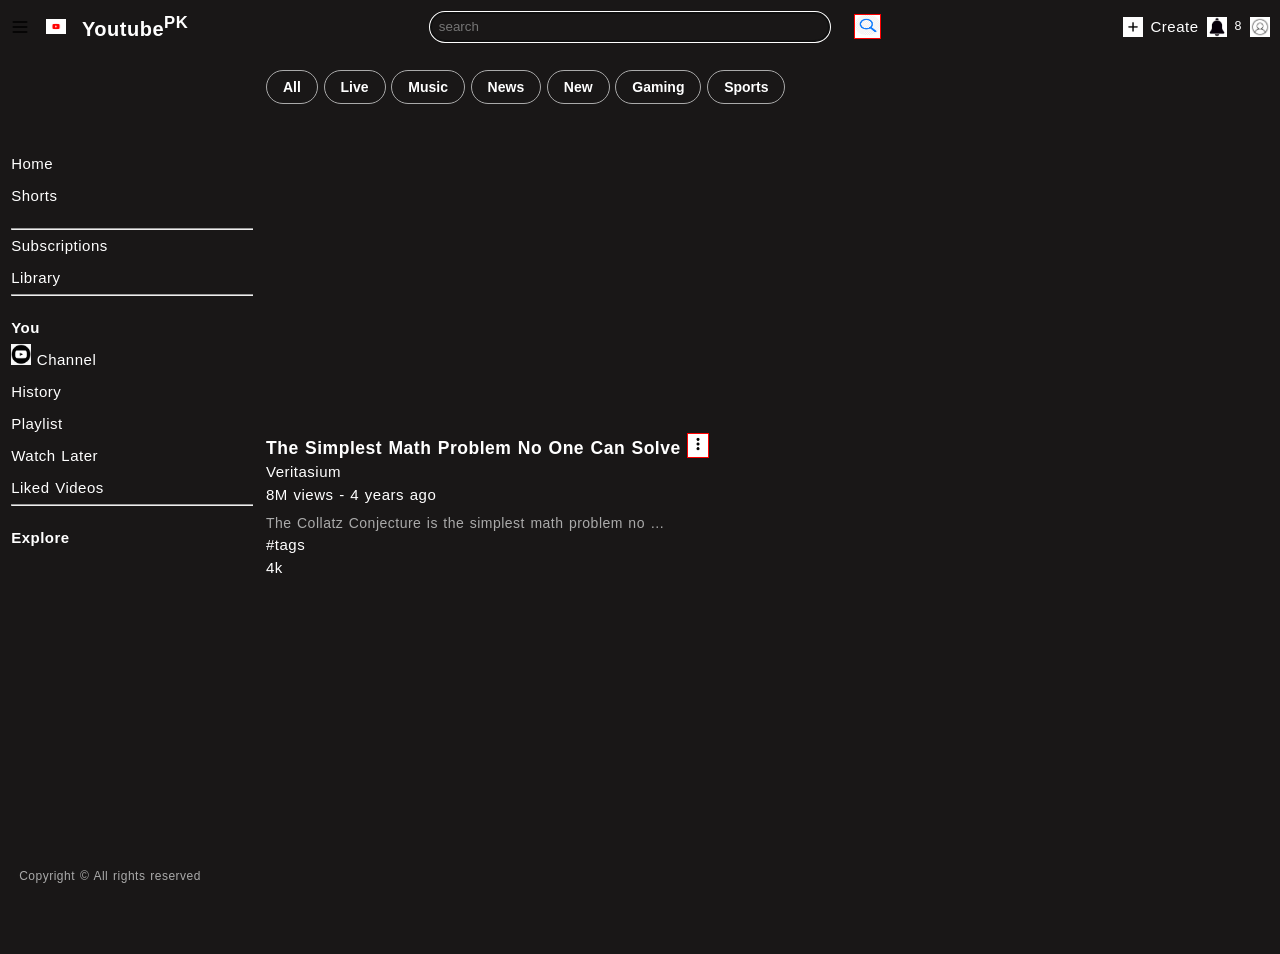
<file: youtube-wrapper/index.html>
<!DOCTYPE html>
<html lang="en">
<head>
    <meta charset="UTF-8"> 
    <meta name="viewport" content="width=device-width, initial-scale =1.0">
    <link rel="stylesheet" href="styles.css">
    <title>
      youtube wrapper
    </title>
    <body>
        <header class="header">
            <div class="container">
                <div class="left-side">
                    <img src ="burger-menu.svg" width="20px" class="logo" aria-placeholder="menu">
                    <img src = "yt logo.png" alt="yt" width="50px" class="logo">
                    <a href="https//:youtube.com" target="_top" class = "icon" ><b>Youtube</b><sup>PK</sup></a>
                </div>
                <div class="middle">
                    <form class="search-form">
                        <input type="text" class="search-input" autofocus placeholder="search">
                        <button type="submit">
                            <img src= "search icon.png"  class="search-logo">
                        </button>
                    </form>
                </div>
                <div class="right-side">
                    <img src="create-icon.jpg" class="logo" >Create
                    <img src="bell-icon.png" class="logo" ><sup>8</sup>
                    <img src="profile.jpg" class="logo" >
                </div>
            </div>
        </header>
        <aside class="side-bar">
            <navbar>
                <ul>
                    <div>
                        <li>Home</li>
                        <li>Shorts</li>
                    </div>
                    <div class="sub">
                        <hr>
                        <li>Subscriptions</li>
                        <li>Library</li>
                        <hr>
                    </div>
                    <div>
                        <b> You </b>
                        <li>
                            <img src="Your channel.png" width="20px"> Channel
                        </li>
                        <li>
                            History
                        </li>
                        <li>
                            Playlist
                        </li>
                        <li>
                            Watch Later
                        </li>
                        <li>
                            Liked Videos
                        </li>
                    </div>
                    <hr>
                </ul>
                <div class="sub">
                    <h4>Explore</h4>
                </div>
            </navbar>
            <footer class="page-foot">Copyright &copy All rights reserved</footer>
        </aside>
        <main class="main-content">
            <div>
                <div class="chips-row">
                    <button class="chip">All</button>
                    <button class="chip">Live</button>
                    <button class="chip">Music</button>
                    <button class="chip">News</button>
                    <button class="chip">New</button>
                    <button class="chip">Gaming</button>
                    <button class="chip">Sports</button>
                </div>
                <article class="video-list">
                    <section class="video-card"> 
                       <iframe width="560" height="315" src="https://www.youtube.com/embed/094y1Z2wpJg?si=QRIqoufRiPbU459U" title="YouTube video player" frameborder="0" allow="accelerometer; autoplay; clipboard-write; encrypted-media; gyroscope; picture-in-picture; web-share" referrerpolicy="strict-origin-when-cross-origin" allowfullscreen></iframe>
                        <div class="video-info">
                            <div class="video-meta">
                                <h3>
                                    The Simplest Math Problem No One Can Solve
                                    <button class="3dot-menu"><img src="3dot-menu.png" width="20px"></button>
                                </h3>
                                <p class="channel-name"> Veritasium</p>
                                <p class="video-stats">8M views  - 4 years ago</p>
                                <p class="video-description">The Collatz Conjecture is the simplest math problem no one can solve — it is easy enough for almost anyone to understand but notoriously difficult to solve.</p>
                            </div>        
                            <p>#tags</p>
                            <span>4k</span>
                        </div>
                    </section>
                </article>
            </div>
        </main>
    </body>
</head>
</html>
</file>
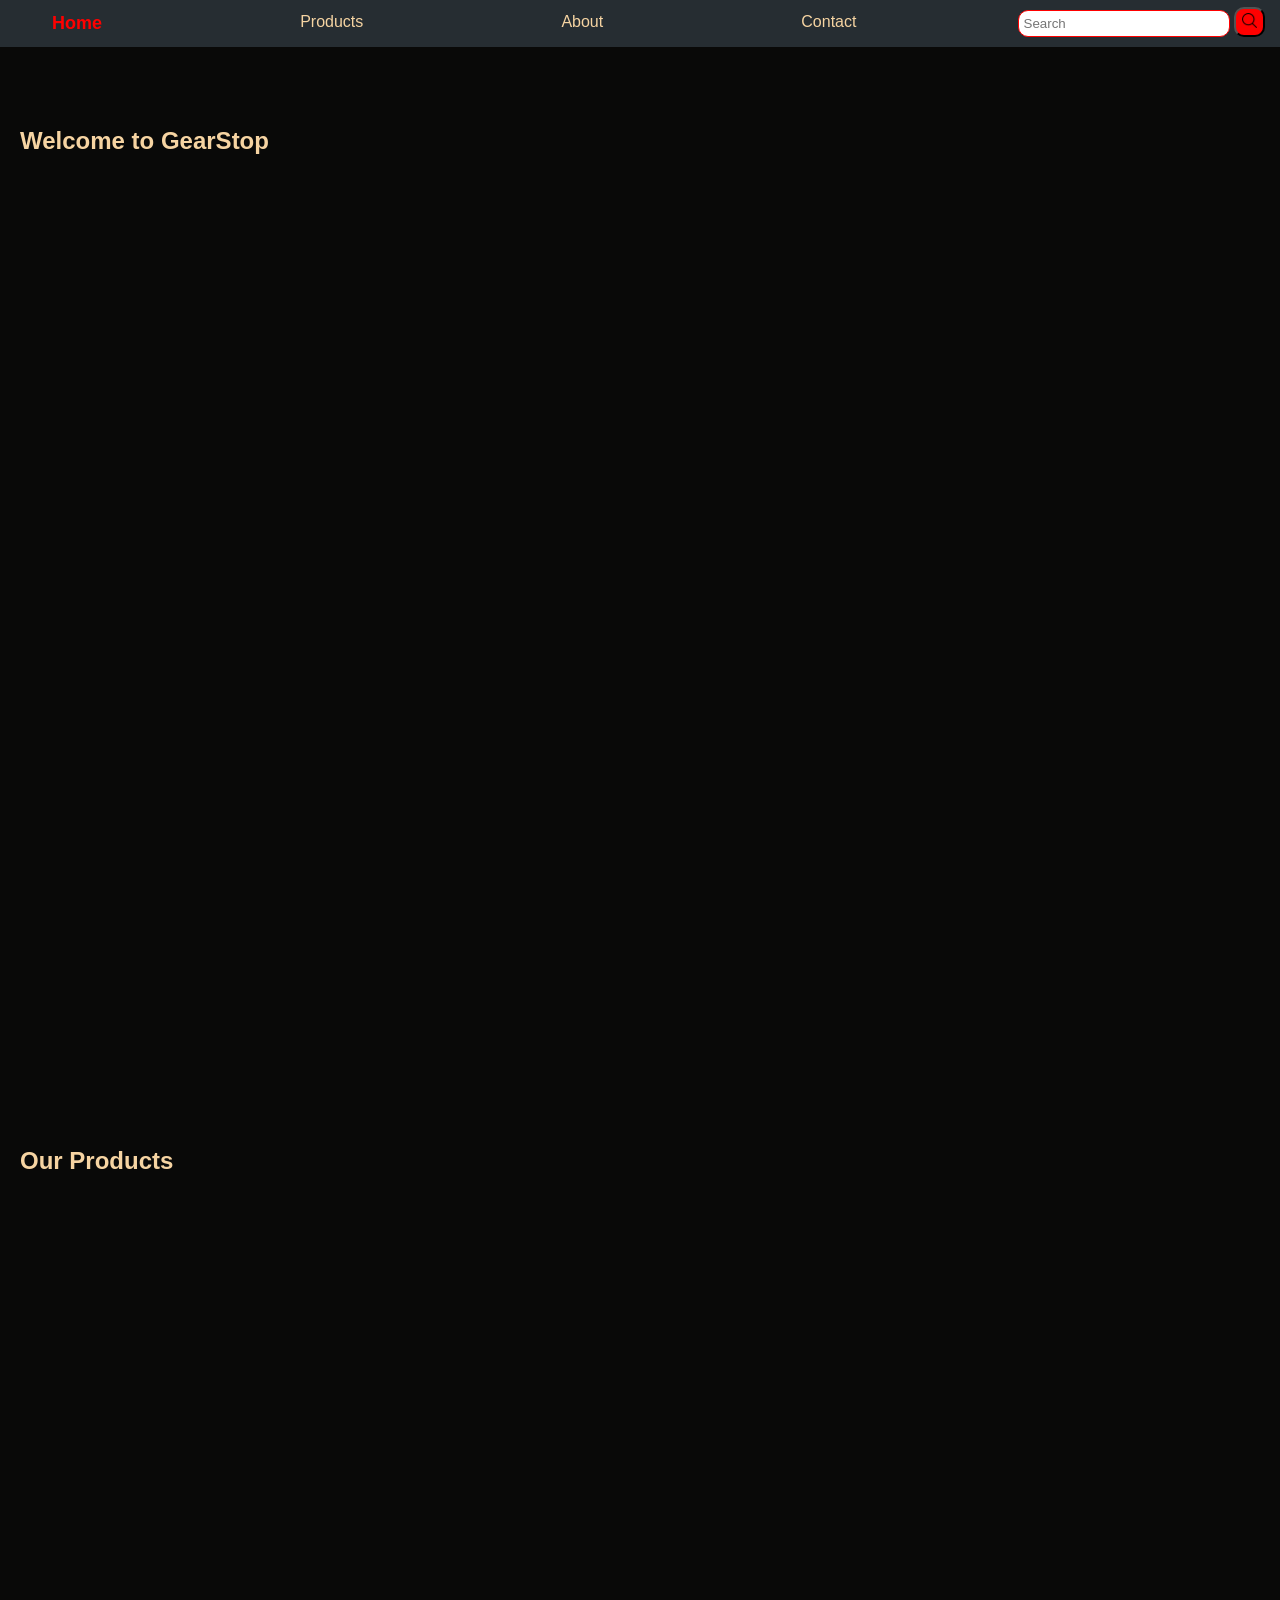
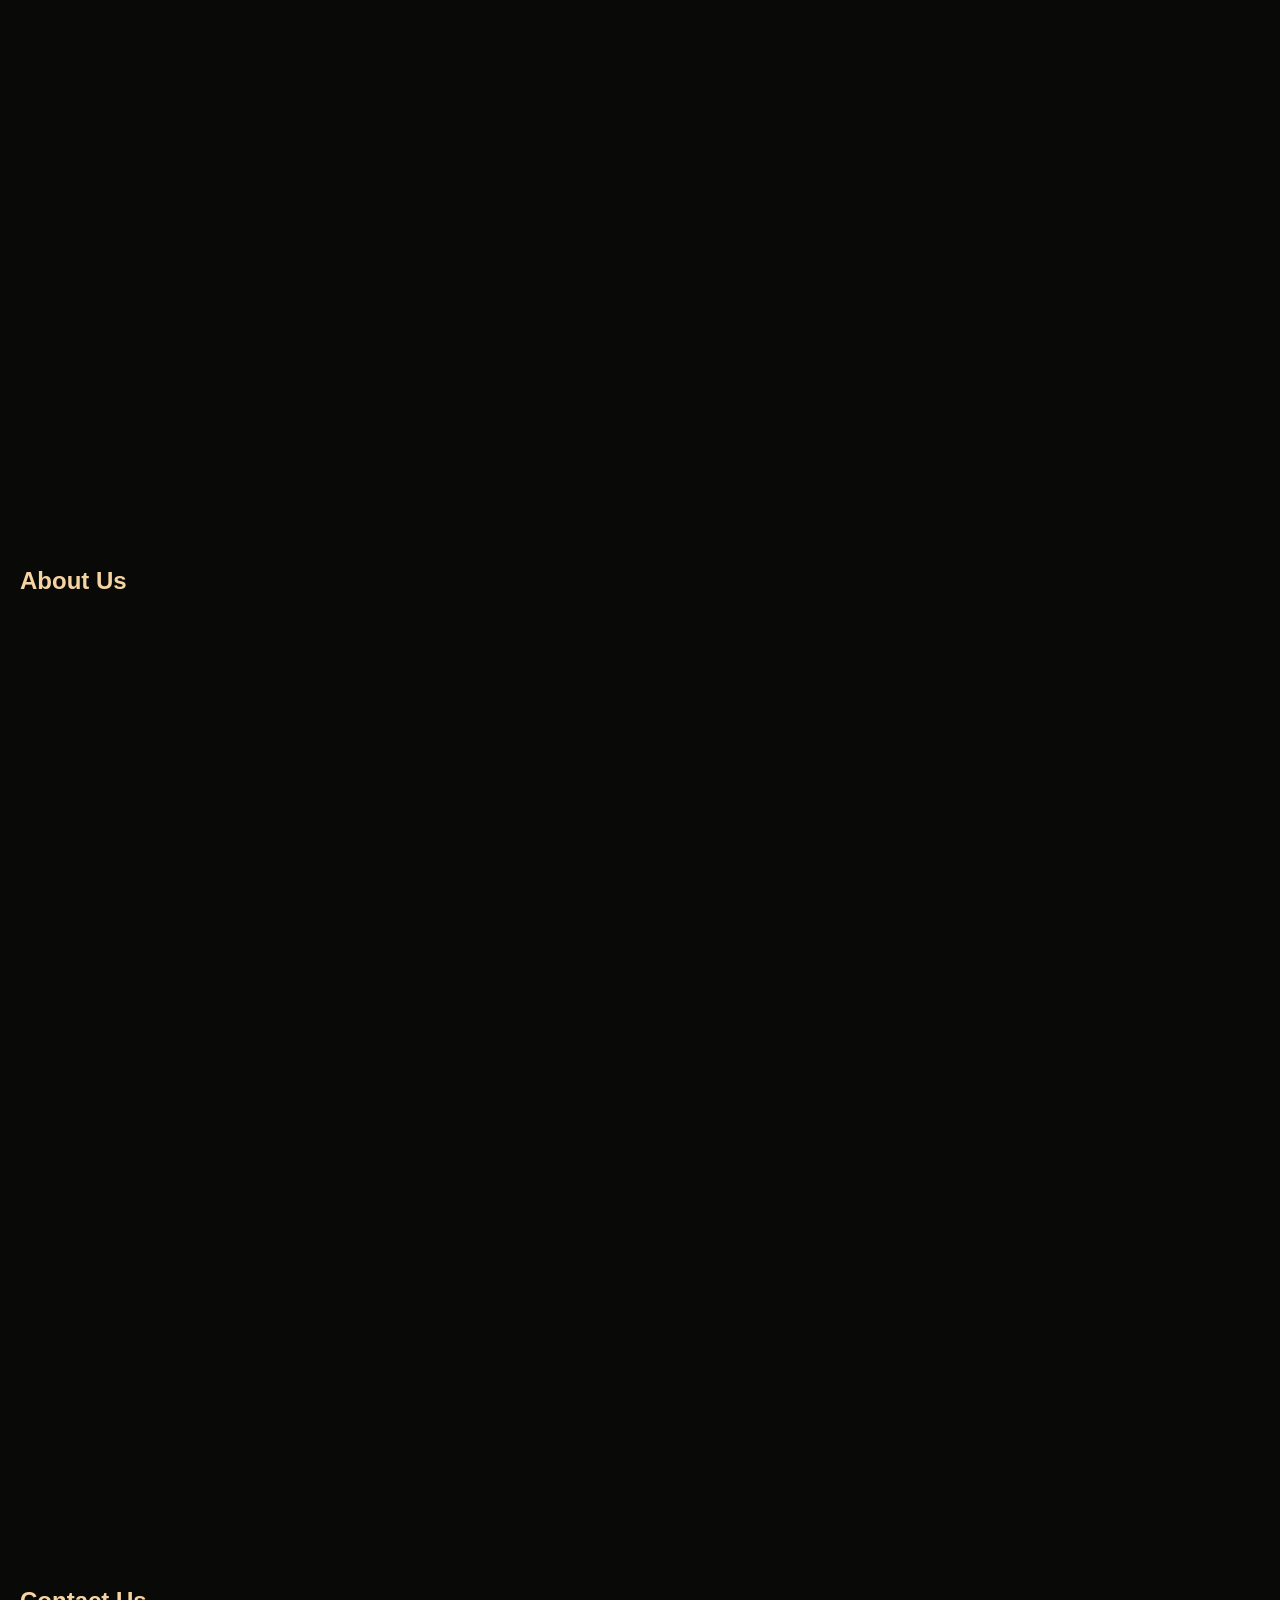
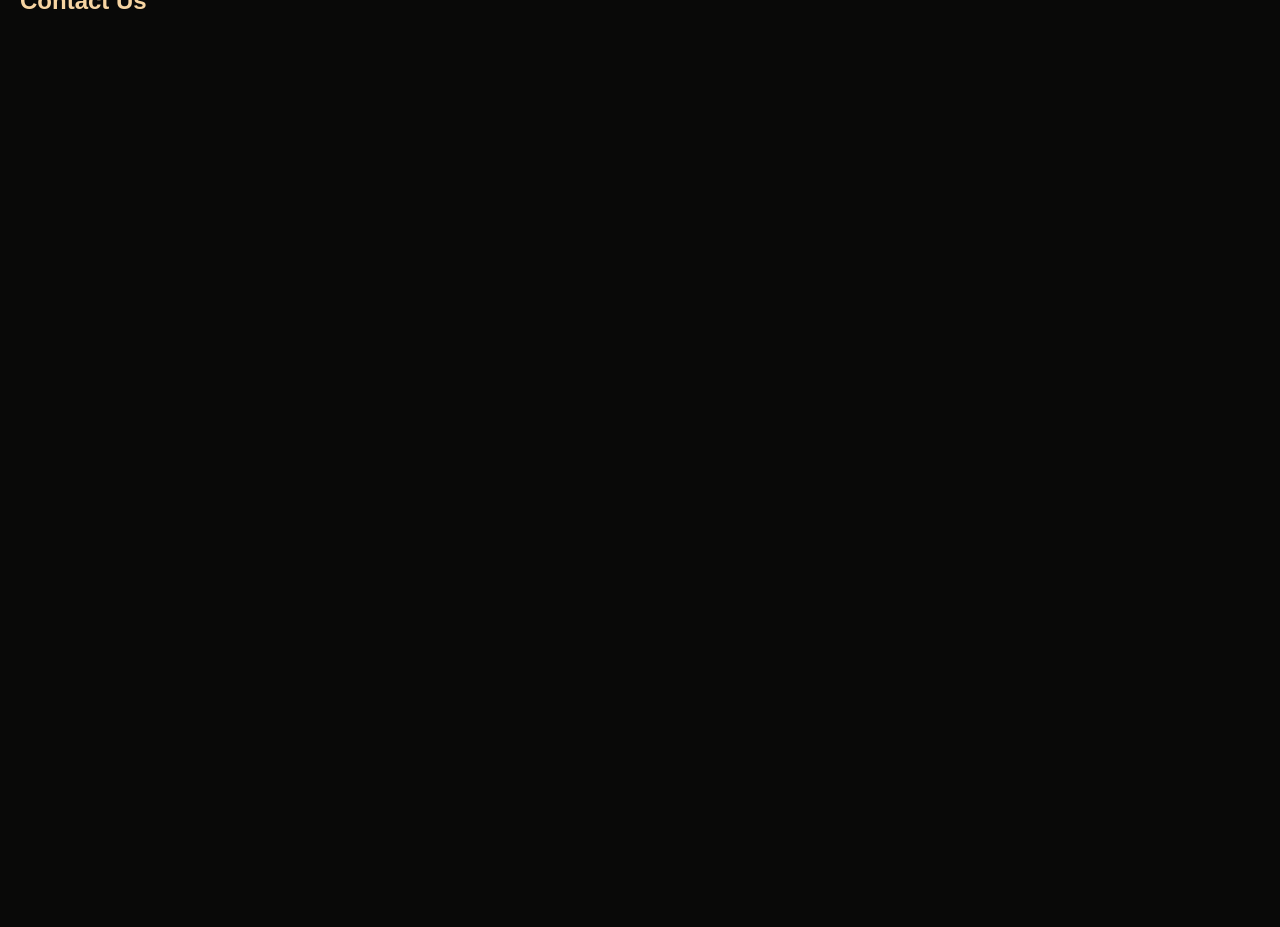
<file: ecommerce_site/home.html>
<!DOCTYPE html>
<html lang="en">
    <head>
        <meta charset="UTF-8">
        <meta name="viewport" content="width=device-width, initial-scale=1.0">
        <title>GearStop</title>
        <link rel="stylesheet" href="styles.css">
    </head>
    <body>
        <!-- Header Section -->
        <header class="header">
            <div class="container"> 
                <aside class="navbar">
                    <ul class="nav-links">
                        <!-- Swapped .html references for #ids -->
                        <a href="#home" class="nav-link" style="color: var(--secondary-color); font-weight: 650; font-size: large;">Home</a>
                        <a href="#products" class="nav-link">Products</a>
                        <a href="#about" class="nav-link">About</a>
                        <a href="#contact" class="nav-link">Contact</a>
                        
                        <form class="search-form">
                            <input type="text" class="search-input" placeholder="Search">
                            <button type="submit" class="search-button"><img src="search-interface-symbol.png" width="15" height="15" alt="Search"></button>
                        </form>
                    </ul>
                </aside>
            </div>
        </header>

        <!-- Landing Page Sections (Scroll Targets) -->
        <section id="home" class="page-section">
            <h1>Welcome to GearStop</h1>
        </section>

        <section id="products" class="page-section">
            <h1>Our Products</h1>
        </section>

        <section id="about" class="page-section">
            <h1>About Us</h1>
        </section>

        <section id="contact" class="page-section">
            <h1>Contact Us</h1>
        </section>
    </body>
</html>
</file>
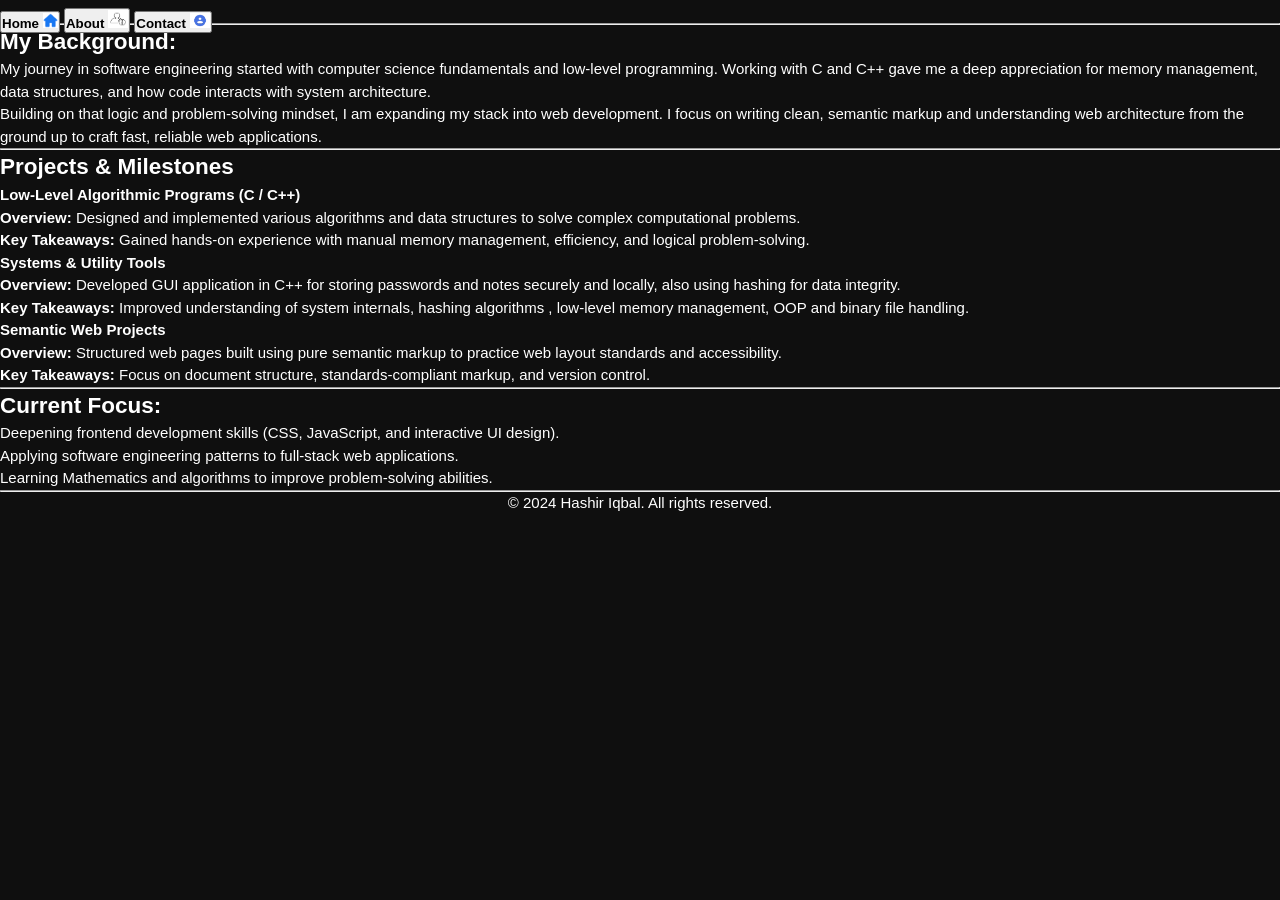
<file: portfolio/about.html>
<!DOCTYPE html>
<html>
    <meta lang="en" charset="UTF-8">
    <header>
        <title>
            Portfolio-Muhammad Hashir
        </title>
        <link rel="stylesheet" href="styles.css">
    </header>
    <body>
        <head>
            <nav class="navigation">
                <span>
                    <button class="home" >
                        <a href="index.html">
                        <b>Home</b> 
                        <img src="home.png" width="15px" height="15px">
                        </a>
                    </button>
                </span>
                <span>
                    <button class="about" >
                        <a href="about.html">
                            <b>About</b>
                            <img src="about.avif" width="20px" height="18px">
                        </a>
                    </button>
                </span>
                <span>
                    <button class="contact" >
                        <a href="contact.html">
                            <b>Contact</b>
                            <img src="contact.jpg" width="20px">
                        </a>
                    </button>
                </span>
                </a>
            </nav>
        </head>
        <br><hr>
        <main>
            <h2>
                My Background:  
            </h2>
            <article>
                <section>
                    <p>My journey in software engineering started with computer science fundamentals and low-level programming. Working with C and C++ gave me a deep appreciation for memory management, data structures, and how code interacts with system architecture.</p>
                    <p>Building on that logic and problem-solving mindset, I am expanding my stack into web development. I focus on writing clean, semantic markup and understanding web architecture from the ground up to craft fast, reliable web applications.</p>
                </section>
                <hr>
                <section>
                    <h2>Projects & Milestones</h2>
                    <div class="projects">
                        <ul>
                            <div>
                                <li>
                                    <h4>Low-Level Algorithmic Programs (C / C++)</h4>
                                    <ul>
                                        <li><b>Overview:</b> Designed and implemented various algorithms and data structures to solve complex computational problems.</li>
                                        <li><b> Key Takeaways:</b> Gained hands-on experience with manual memory management, efficiency, and logical problem-solving.</li>
                                    </ul>
                                </li>
                            </div>
                            <div>
                                <li>
                                    <h4>Systems & Utility Tools</h4>
                                    <ul>
                                        <li><b>Overview:</b> Developed GUI application in C++ for storing passwords and notes securely and locally, also using hashing for data integrity.</li>
                                        <li><b> Key Takeaways:</b> Improved understanding of system internals, hashing algorithms   , low-level memory management, OOP and binary file handling.</li>
                                    </ul>
                                </li>
                            </div>           
                            <div>
                                <li>
                                    <h4>Semantic Web Projects</h4>
                                    <ul>
                                        <li><b>Overview:</b> Structured web pages built using pure semantic markup to practice web layout standards and accessibility.</li>
                                        <li><b> Key Takeaways:</b> Focus on document structure, standards-compliant markup, and version control.</li>
                                    </ul>
                                </li>
                            </div>
                        </ul>
                    </div>
                </section>
                <hr>
                <section>
                    <h2>Current Focus:</h2>
                    <div class="current-focus-list">
                        <ul>
                            <li>Deepening frontend development skills (CSS, JavaScript, and interactive UI design).</li>
                            <li>Applying software engineering patterns to full-stack web applications.</li>
                            <li>Learning Mathematics and algorithms to improve problem-solving abilities.</li>
                        </ul>
                    </div>
                </section>
            </article>
        </main>
        <hr>
        <footer>
            <p align="center">
                &copy; 2024 Hashir Iqbal. All rights reserved.
            </p>
        </footer>
    </body>
</html>
</file>
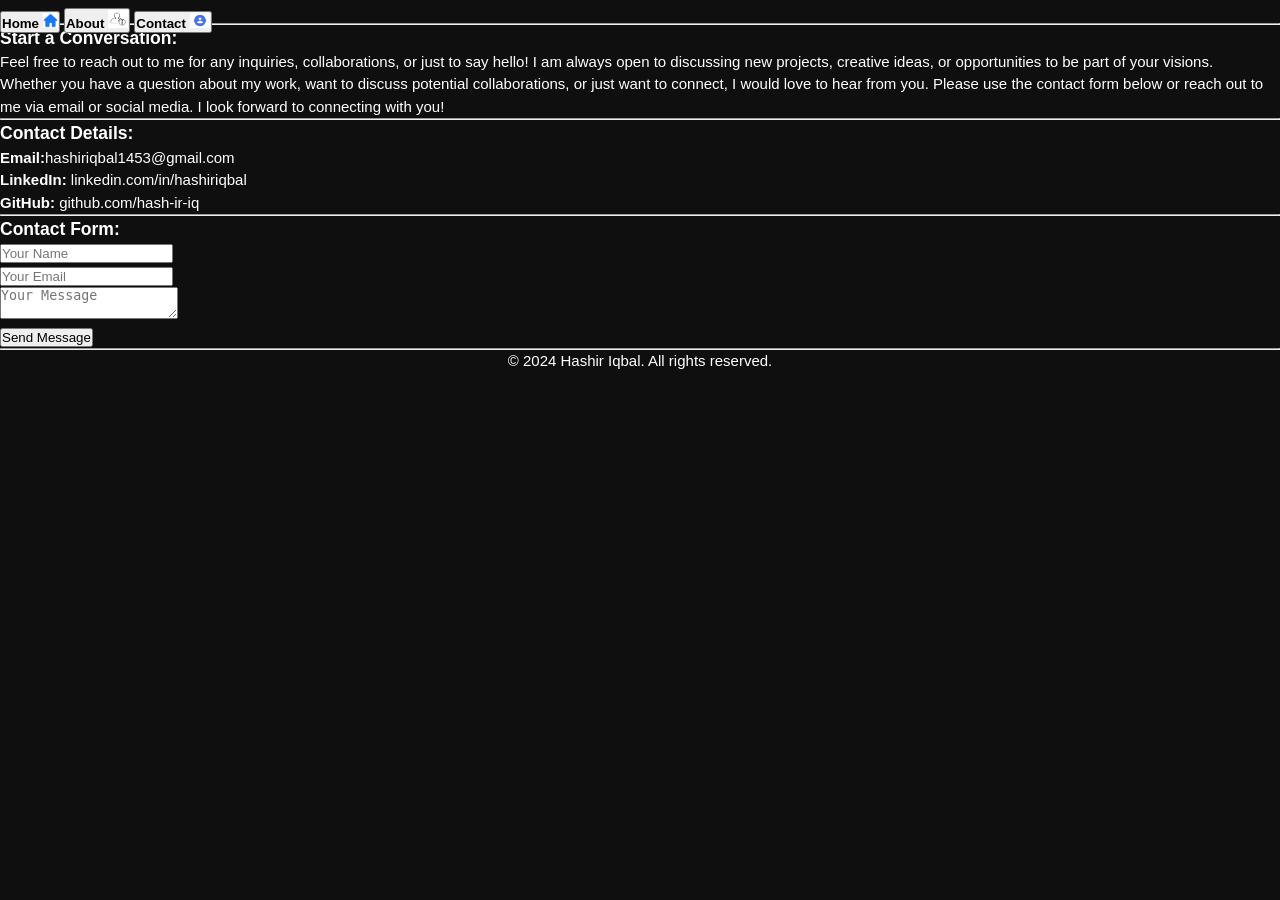
<file: portfolio/contact.html>
<!DOCTYPE html>
<html>
    <meta lang="en" charset="UTF-8">
    <header>
        <title>
            Portfolio-Muhammad Hashir
        </title>
        <link rel="stylesheet" href="styles.css">
    </header>
    <body>
        <head>
            <nav class="navigation">
                <span>
                    <button class="home" >
                        <a href="index.html">
                        <b>Home</b> 
                        <img src="home.png" width="15px" height="15px">
                        </a>
                    </button>
                </span>
                <span>
                    <button class="about" >
                        <a href="about.html">
                            <b>About</b>
                            <img src="about.avif" width="20px" height="18px">
                        </a>
                    </button>
                </span>
                <span>
                    <button class="contact" >
                        <a href="contact.html">
                            <b>Contact</b>
                            <img src="contact.jpg" width="20px">
                        </a>
                    </button>
                </span>
                </a>
            </nav>
        </head>
        <br><hr>
        <main>
            <div class="contact-top">
                <h3>Start a Conversation:</h3>
                <p>Feel free to reach out to me for any inquiries, collaborations, or just to say hello! I am always open to discussing new projects, creative ideas, or opportunities to be part of your visions.</p>
                <p>Whether you have a question about my work, want to discuss potential collaborations, or just want to connect, I would love to hear from you. Please use the contact form below or reach out to me via email or social media. I look forward to connecting with you!</p>
            </div>
            <hr>
            <div class="contact-details">
                <h3>Contact Details:</h3>
                <ul>
                    <li>
                        <b>Email:</b><a href="mailto:hashiriqbal1453@gmail.com" target="_blank">hashiriqbal1453@gmail.com</a>
                    </li>
                    <li>
                        <b>LinkedIn:</b> <a href="https://linkedin.com/in/hashiriqbal" target="_blank">linkedin.com/in/hashiriqbal</a>
                    </li>
                    <li>
                        <b>GitHub:</b> <a href="https://github.com/hash-ir-iq" target="_blank">github.com/hash-ir-iq</a>
                    </li>
                </ul>
            </div>
            <hr>
            <div class="contact-form">
                <h3>Contact Form:</h3>
                <form action="mailto:hashiribqal1453@gmail.com" method="post">
                    <input type="text" placeholder="Your Name" required><br>
                    <input type="email"  placeholder="Your Email" required><br>
                    <textarea  placeholder="Your Message" required></textarea><br>
                    <button type="submit" >
                        Send Message
                    </button>
                </form>
            </div>
        </main>
        <hr>
        <footer>
            <p align="center">
                &copy; 2024 Hashir Iqbal. All rights reserved.
            </p>
        </footer>
    </body>
</html>
</file>
<file: youtube-wrapper/styles.css>
:root{
    --primary-color: #ff0000;
    --secondary-color: #ffffff;
    --background-color: #191717;
    --text-color: #ffffff;
    --text-secondary-color: #aaaaaa;
    --font-family: 'Poppins', sans-serif;
}

*{    padding: 0;
    margin: 0; 
    box-sizing: border-box;
}

body{
    font-family: var(--font-family);
    background-color: var(--background-color);
    color: var(--text-color);
    font-size: 15px;
    line-height: 1.5;
    letter-spacing: 0.5px;
    word-spacing: 1px;
    white-space: nowrap;
    overflow-x: hidden;
    text-overflow: ellipsis;
}

.video-description{
    color: var(--text-secondary-color);
    font-size: 14px;
    line-height: 1.4;
    margin-top: 0.5rem;
    white-space: nowrap;
    overflow-x: hidden;
    text-overflow: ellipsis;
    width: 40%;

}

a{
    text-decoration: none;
    color: inherit;
} 

ul{
    list-style: none;
    width: 150%;
}

img{    
    display: inline-block;
}

button{
    cursor: pointer;
    border: 0.1rem solid var(--primary-color);
    outline: none;
    background-color: var(--secondary-color);
}

.container{
    display: flex;
    width: 100%;
    align-items: center;
    justify-content: space-between;
    padding: 2px;
}

.left-side{
    display: flex;
    align-items: center;
    padding: 0.5rem;
    gap: 1rem;
    font-size: 20px;
    font-weight: 600;
}

.right-side{
    display: flex;
    align-items: center;
    gap: 0.5rem;
    padding: 0.5rem;
}

.logo{
    display: flex;
    align-items: center;
    gap: 0.5rem;
    cursor: pointer;
    width: 20px;
}

.search-form{
    display: flex;
    align-items: center;
    gap: 1.5rem;
    padding: 0.5rem;
}

.middle{
    display: flex;
    align-items: center;
    justify-content: center;
    width: 100%;
    gap: 0.1rem;
}
.search-input{
    width: 400px;
    height: 30px;
    border-radius: 30px;
    border: 1px solid var(--text-secondary-color);
    padding: 0.5rem;
    background-color: var(--background-color);
    color: var(--text-color);
    
}

.search-logo{
    width: 25px;
    height: 20px;
    cursor: pointer;
    border-radius: 20px;
    background-color: var(--background-color);
    color: var(--text-color);
}

.side-bar{
    width: 250px;
    height: 100vh;
    background-color: var(--background-color);
    color: var(--text-color);
    position: fixed;
    top: 15%;
    left: 0;
    gap: 1rem;
    margin-right: 1rem;
    margin-top: 0.3rem;
    margin-left: 0.2rem;
    padding: 0.5rem;  
    line-height: 2rem;
    z-index: 1000;
    overflow-y: auto;
}

.sub{
    align-items: center;
    padding: 1rem 0rem;
}
.main-content{
    margin-left: 250px;
    padding: 1rem;
    background-color: var(--background-color);
    color: var(--text-color);
    min-height: 100vh;
}

.chip-row{
    display: flex;
    align-items: center;

    gap: 0.5rem;
    padding: 0.5rem;
    overflow-x: auto;
    white-space: nowrap;
    margin-bottom: 1rem;
    font-weight: 500;
}

.chip{
    padding: 0.5rem 1rem;
    margin-bottom: 0.5rem;
    border-radius: 20px;
    background-color: var(--background-color);
    color: var(--text-color);
    font-size: 14px;
    font-weight: 600;
    border: 1px solid var(--text-secondary-color);
    outline-color: var(--primary-color);
}

.page-foot{
    text-align: left;
    padding: 0.5rem;
    font-size: 12px;
    position: fixed;
    bottom: 0;
    color: var(--text-secondary-color);
}
</file>
<file: ecommerce_site/styles.css>
/* Smooth scrolling engine */
html {
    scroll-behavior: smooth; 
}

:root{
    --background-color: #090908;
    --primary-color: #262d32;
    --secondary-color: #ff0000;
    --text-color:   #f6d4a2;
    --font-family: 'Poppins', sans-serif;
}

body{
    font-family: var(--font-family);
    margin: 0;
    padding: 0;
    background-color: var(--background-color);  
}

/* Force sections to take up the full screen height so you can see the scroll */
.page-section {
    min-height: 100vh;
    padding: 60px 20px;
    color: var(--text-color);
}

nav{
    font-size: 16px;
    color: var(--text-color);
    justify-content: space-between;
}

/* Consider making this position: fixed later so it follows you down the page */
header{
    padding: 5px 15px;
    background-color: var(--primary-color);
    color: var(--text-color);
    justify-content: space-between;
}

.nav-link{
    color: var(--text-color);
    padding: 8px 12px;
    margin-right: 100px;
    margin-left: 25px;
    font-weight: 500;
    text-decoration: none;  
}

ul{
    list-style: none;
    display: flex;
    padding: 0;
    margin: 0;
    justify-content: space-between;
}

.search-input{
    padding: 5px;
    border-radius: 10px;
    border: 1px solid var(--secondary-color);
    outline: var(--text-color);
    width: 200px;
    margin-top: 5px;
}

.search-button{
    background-color: var(--secondary-color);
    color: var(--text-color);
    border-radius: 10px;
    padding: 4px 6px;
    cursor: pointer;
    font-weight: 600;
}
</file>
<file: portfolio/styles.css>
*{
    padding: 0;
    margin: 0; 
    box-sizing: border-box;
}

body{
    font-family: 'Poppins', sans-serif;
    background-color: #0f0f0f;
    color: #ffffff;
    font-size: 15px;
    line-height: 1.5;
}

a{
    text-decoration: none;
    color: inherit;
} 

ul{
    list-style: none;
}

.navigation{
    position: fixed;
    top: 0.5rem;
}
</file>
